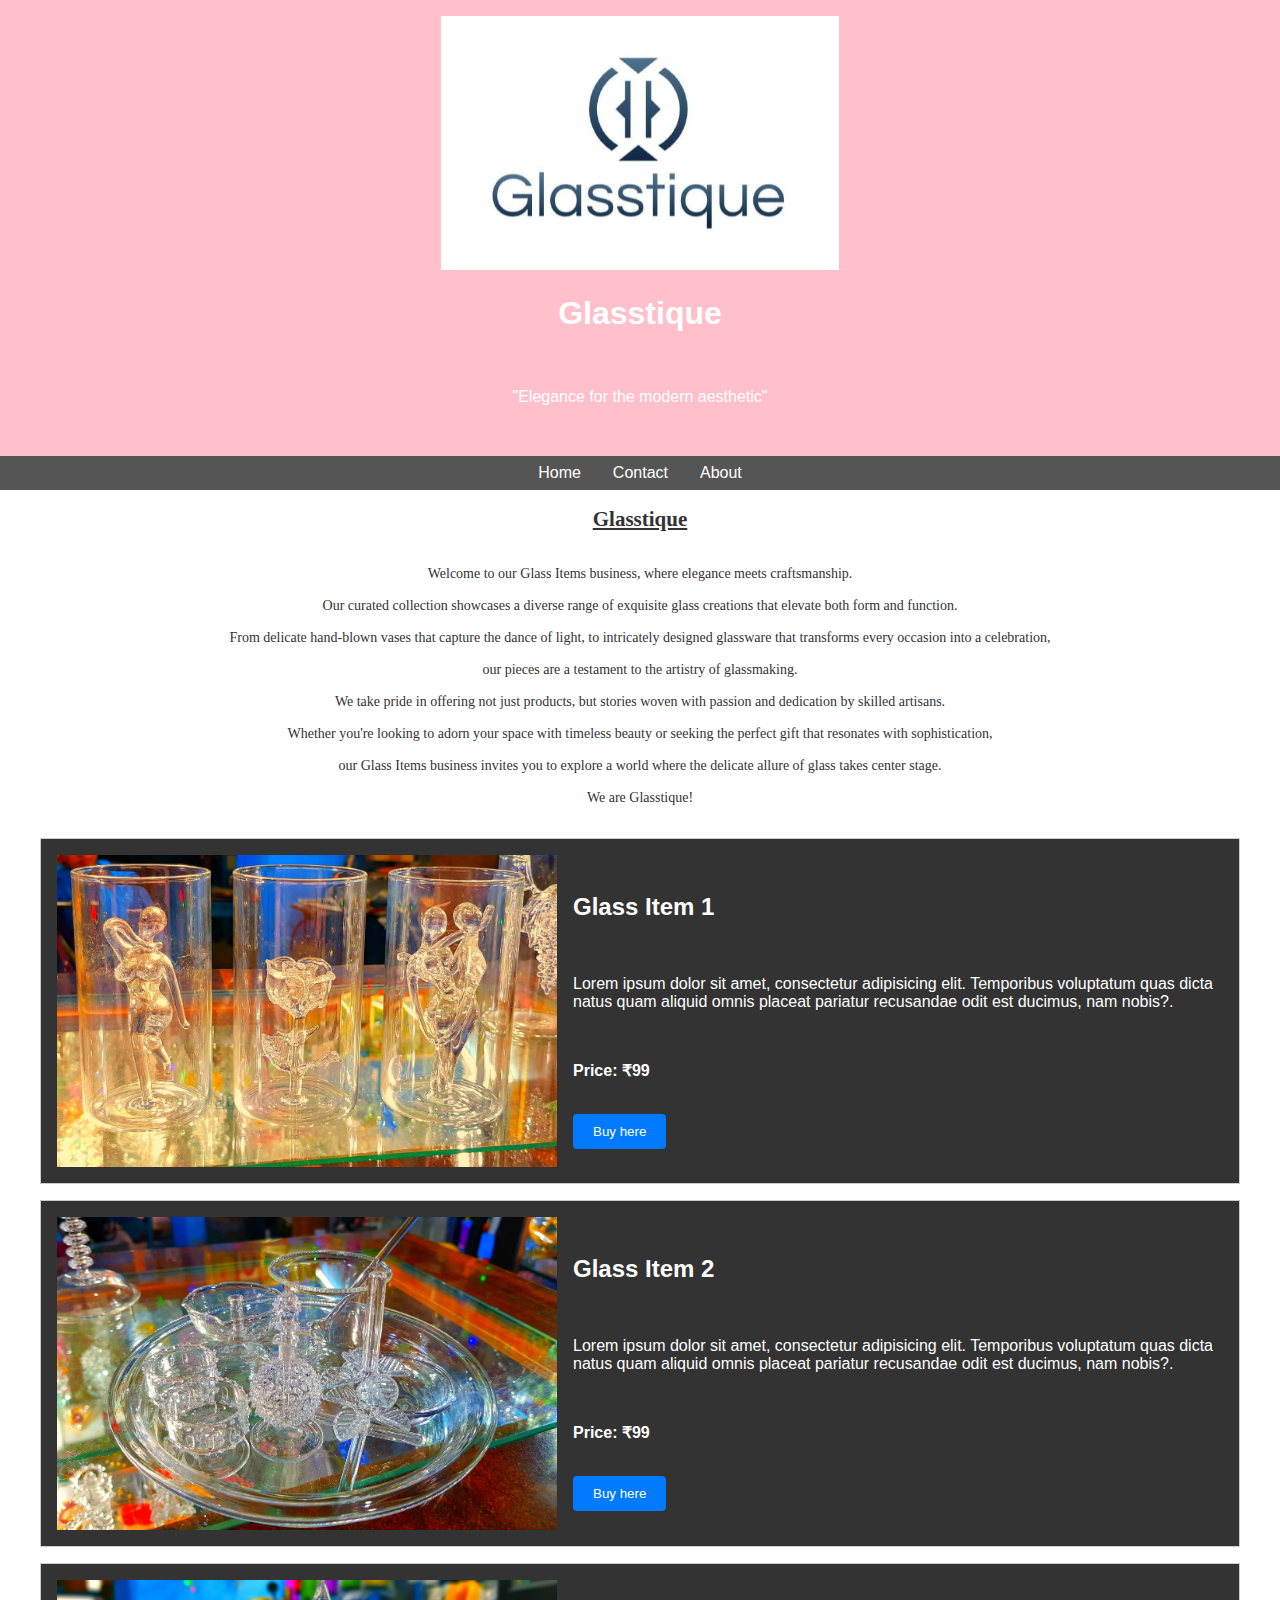
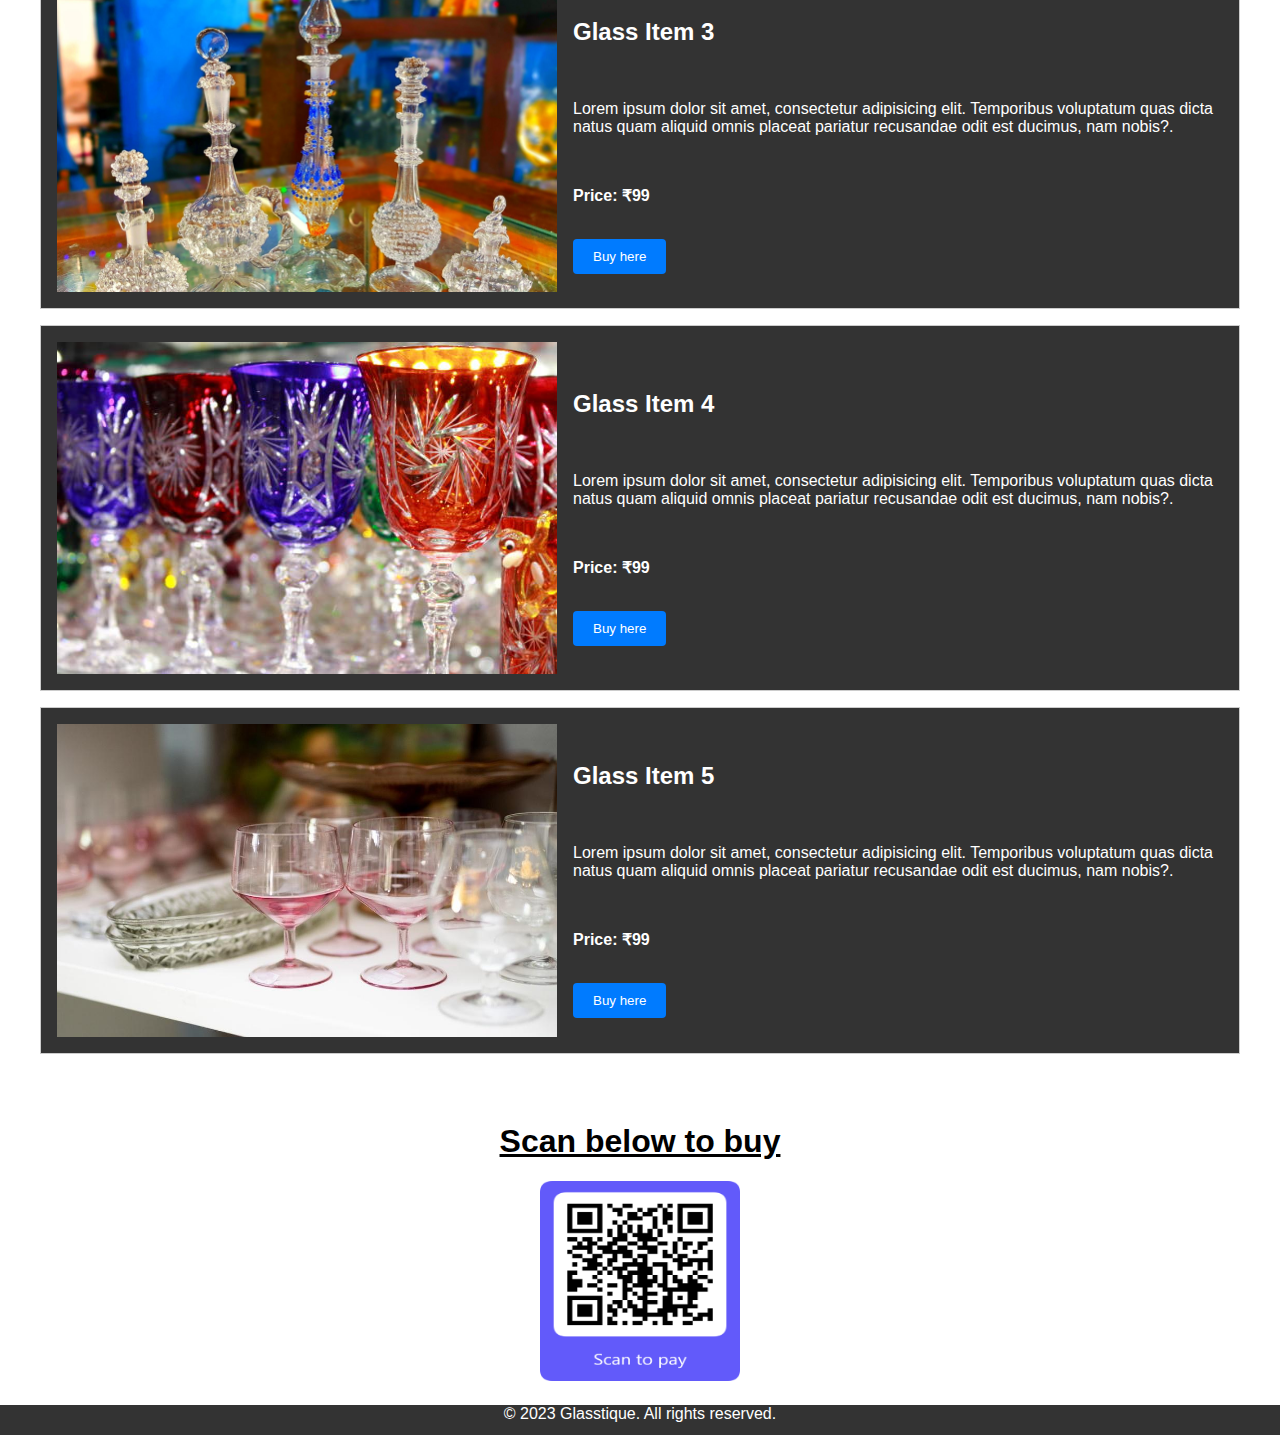
<file: index.html>
<!DOCTYPE html>
<html lang="en">
<head>
  <meta charset="UTF-8">
  <meta name="viewport" content="width=device-width, initial-scale=1.0">
  <title>Glasstique</title> 
  <link rel="stylesheet" href="style.css">
</head>

<body>
  <header>
    
    <img src="images/logo.PNG"><br>
    <h1>Glasstique</h1><br>
    <p>"Elegance for the modern aesthetic"</p><br>
  </header>
  <nav>
    <a href="index.html">Home</a>
    <a href="contact.html">Contact</a>
    <a href="about.html">About</a>
  </nav>
  <div class="para">
    

 <h2><u>Glasstique</u></h2><br>

 Welcome to our Glass Items business, where elegance meets craftsmanship.<br><br>

 Our curated collection showcases a diverse range of exquisite glass creations that elevate both form and function. <br><br>

 From delicate hand-blown vases that capture the dance of light, to intricately designed glassware that transforms every occasion into a celebration,<br><br>
 
 our pieces are a testament to the artistry of glassmaking. <br><br>

 We take pride in offering not just products, but stories woven with passion and dedication by skilled artisans. <br><br>

 Whether you're looking to adorn your space with timeless beauty or seeking the perfect gift that resonates with sophistication,<br><br>
 
 our Glass Items business invites you to explore a world where the delicate allure of glass takes center stage.<br><br>

We are Glasstique!


  </div>
  <div class="container">
    <div class="product">
      <img src="images/glass1.jpg" alt="Glass Item 1">
      <div>
        <h2>Glass Item 1</h2><br>
        <p>Lorem ipsum dolor sit amet, consectetur adipisicing elit. Temporibus voluptatum quas 
          dicta natus quam aliquid omnis placeat pariatur recusandae odit est ducimus, nam nobis?.</p><br>
        <p><strong>Price: ₹99</strong></p><br>
        <button><a href="https://buy.stripe.com/test_cN26s1g1z4x428E5kn">Buy here</a></button>
      </div>
    </div>
    <div class="product">
      <img src="images/glass2.jpg" alt="Glass Item 2">
      <div>
        <h2>Glass Item 2</h2><br>
        <p>Lorem ipsum dolor sit amet, consectetur adipisicing elit. Temporibus voluptatum quas 
          dicta natus quam aliquid omnis placeat pariatur recusandae odit est ducimus, nam nobis?.</p><br>
        <p><strong>Price: ₹99</strong></p><br>
        <button><a href="https://buy.stripe.com/test_cN26s1g1z4x428E5kn">Buy here</a></button>
      </div>
    </div>
    <div class="product">
      <img src="images/glass3.jpg" alt="Glass Item 3">
      <div>
        <h2>Glass Item 3</h2><br>
        <p>Lorem ipsum dolor sit amet, consectetur adipisicing elit. Temporibus voluptatum quas 
          dicta natus quam aliquid omnis placeat pariatur recusandae odit est ducimus, nam nobis?.</p><br>
        <p><strong>Price: ₹99</strong></p><br>
        <button><a href="https://buy.stripe.com/test_cN26s1g1z4x428E5kn">Buy here</a></button>
      </div>
    </div>
    <div class="product">
      <img src="images/glass4.jpg" alt="Glass Item 4">
      <div>
        <h2>Glass Item 4</h2><br>
        <p>Lorem ipsum dolor sit amet, consectetur adipisicing elit. Temporibus voluptatum quas 
          dicta natus quam aliquid omnis placeat pariatur recusandae odit est ducimus, nam nobis?.</p><br>
        <p><strong>Price: ₹99</strong></p><br>
        <button><a href="https://buy.stripe.com/test_cN26s1g1z4x428E5kn">Buy here</a></button>
      </div>
    </div>
    <div class="product">
      <img src="images/glass5.jpg" alt="Glass Item 5">
      <div>
        <h2>Glass Item 5</h2><br>
        <p>Lorem ipsum dolor sit amet, consectetur adipisicing elit. Temporibus voluptatum quas 
          dicta natus quam aliquid omnis placeat pariatur recusandae odit est ducimus, nam nobis?.</p><br>
        <p><strong>Price: ₹99</strong></p><br>
        <button><a href="https://buy.stripe.com/test_cN26s1g1z4x428E5kn">Buy here</a></button>
      </div>
    </div>

    <!-- Add more product items here -->
  </div>
<div class="buy">
  <h1><u>Scan below to buy</u></h1>
  <img src="images/qr.png" width="200px" height="200px">
</div>
  <footer>
    <p>&copy; 2023 Glasstique. All rights reserved.</p>
  </footer>
</body>

</html>
</file>
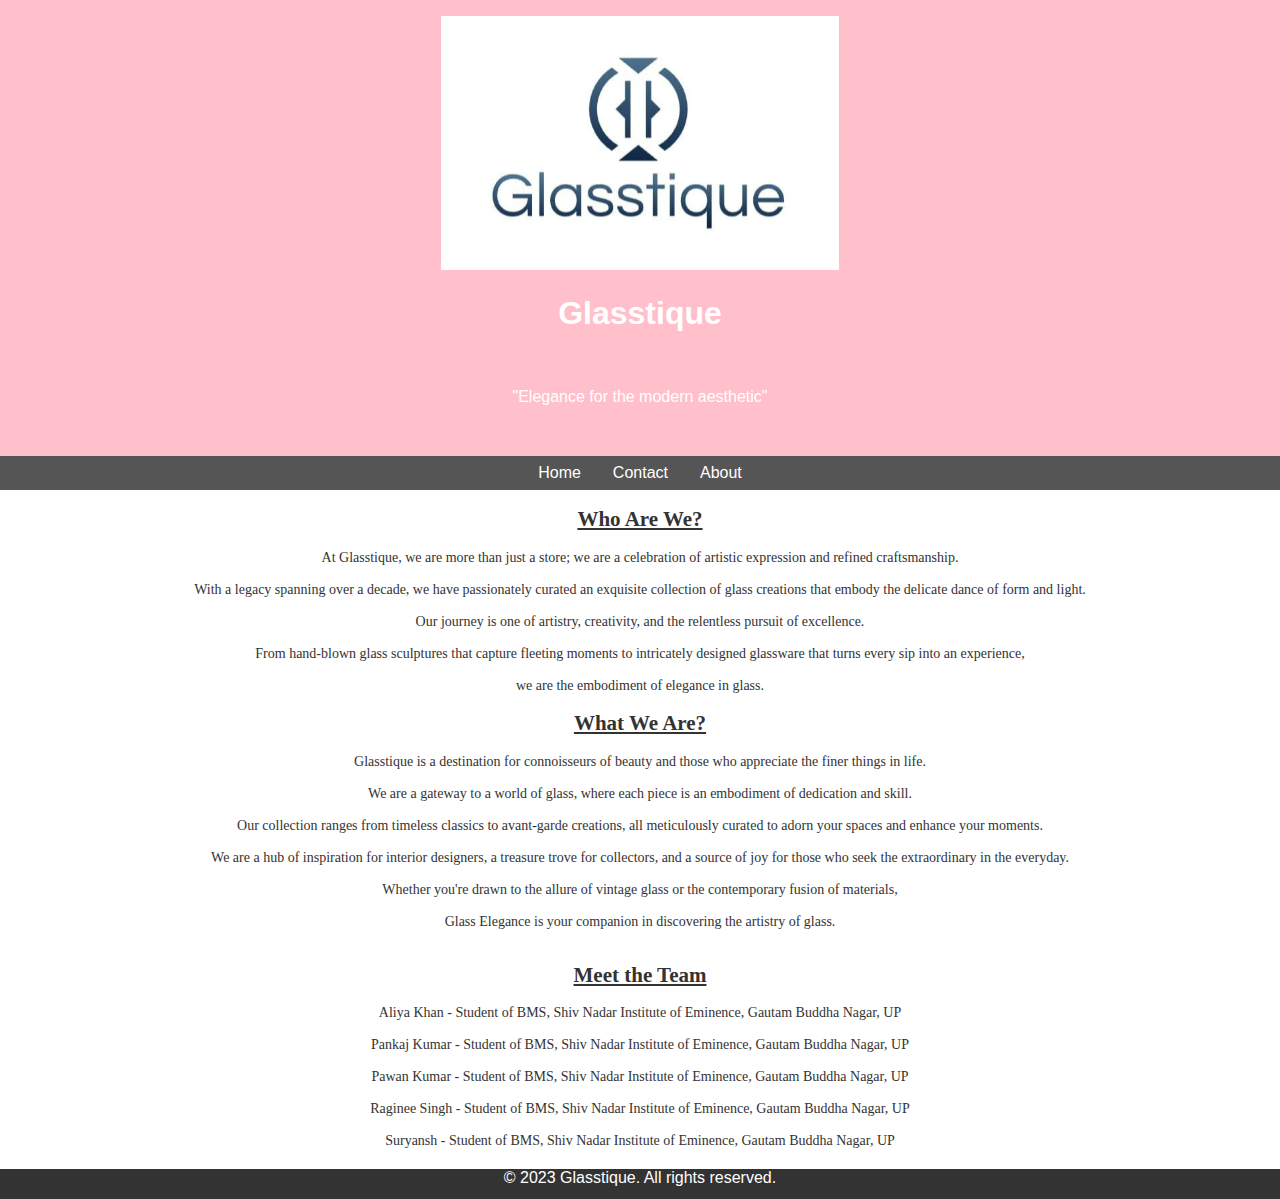
<file: about.html>
<!DOCTYPE html>
<html lang="en">
<head>
  <meta charset="UTF-8">
  <meta name="viewport" content="width=device-width, initial-scale=1.0">
  <title>Glasstique</title> 
  <link rel="stylesheet" href="style.css">
</head>

<body>
  <header>
    
    <img src="images/logo.PNG"><br>
    <h1>Glasstique</h1><br>
    <p>"Elegance for the modern aesthetic"</p><br>
  </header>
  <nav>
    <a href="index.html">Home</a>
    <a href="contact.html">Contact</a>
    <a href="about.html">About</a>
  </nav>
  <div class="para">
    
        <h2><u>Who Are We?</u></h2>
        
        At Glasstique, we are more than just a store; we are a celebration of artistic expression and refined craftsmanship. <br><br>
        
        With a legacy spanning over a decade, we have passionately curated an exquisite collection of glass creations that embody the delicate dance of form and light.<br><br>
        
        Our journey is one of artistry, creativity, and the relentless pursuit of excellence.<br><br>
        
        From hand-blown glass sculptures that capture fleeting moments to intricately designed glassware that turns every sip into an experience, <br><br>
        
        we are the embodiment of elegance in glass.
        
     <h2><u>What We Are?</u></h2>
        
        Glasstique is a destination for connoisseurs of beauty and those who appreciate the finer things in life.<br><br>
        
        We are a gateway to a world of glass, where each piece is an embodiment of dedication and skill.<br><br>
        
        Our collection ranges from timeless classics to avant-garde creations, all meticulously curated to adorn your spaces and enhance your moments. <br><br>
        
        We are a hub of inspiration for interior designers, a treasure trove for collectors, and a source of joy for those who seek the extraordinary in the everyday. <br><br>
        
        Whether you're drawn to the allure of vintage glass or the contemporary fusion of materials, <br><br>
        
        Glass Elegance is your companion in discovering the artistry of glass.<br><br>

        <h2><u>Meet the Team</u></h2>

        Aliya Khan - Student of BMS, Shiv Nadar Institute of Eminence, Gautam Buddha Nagar, UP<br><br>

        Pankaj Kumar - Student of BMS, Shiv Nadar Institute of Eminence, Gautam Buddha Nagar, UP<br><br>

        Pawan Kumar - Student of BMS, Shiv Nadar Institute of Eminence, Gautam Buddha Nagar, UP<br><br>

        Raginee Singh - Student of BMS, Shiv Nadar Institute of Eminence, Gautam Buddha Nagar, UP<br><br>

        Suryansh - Student of BMS, Shiv Nadar Institute of Eminence, Gautam Buddha Nagar, UP


  </div>
 
  <footer>
    <p>&copy; 2023 Glasstique. All rights reserved.</p>
  </footer>
</body>
</html>
</file>
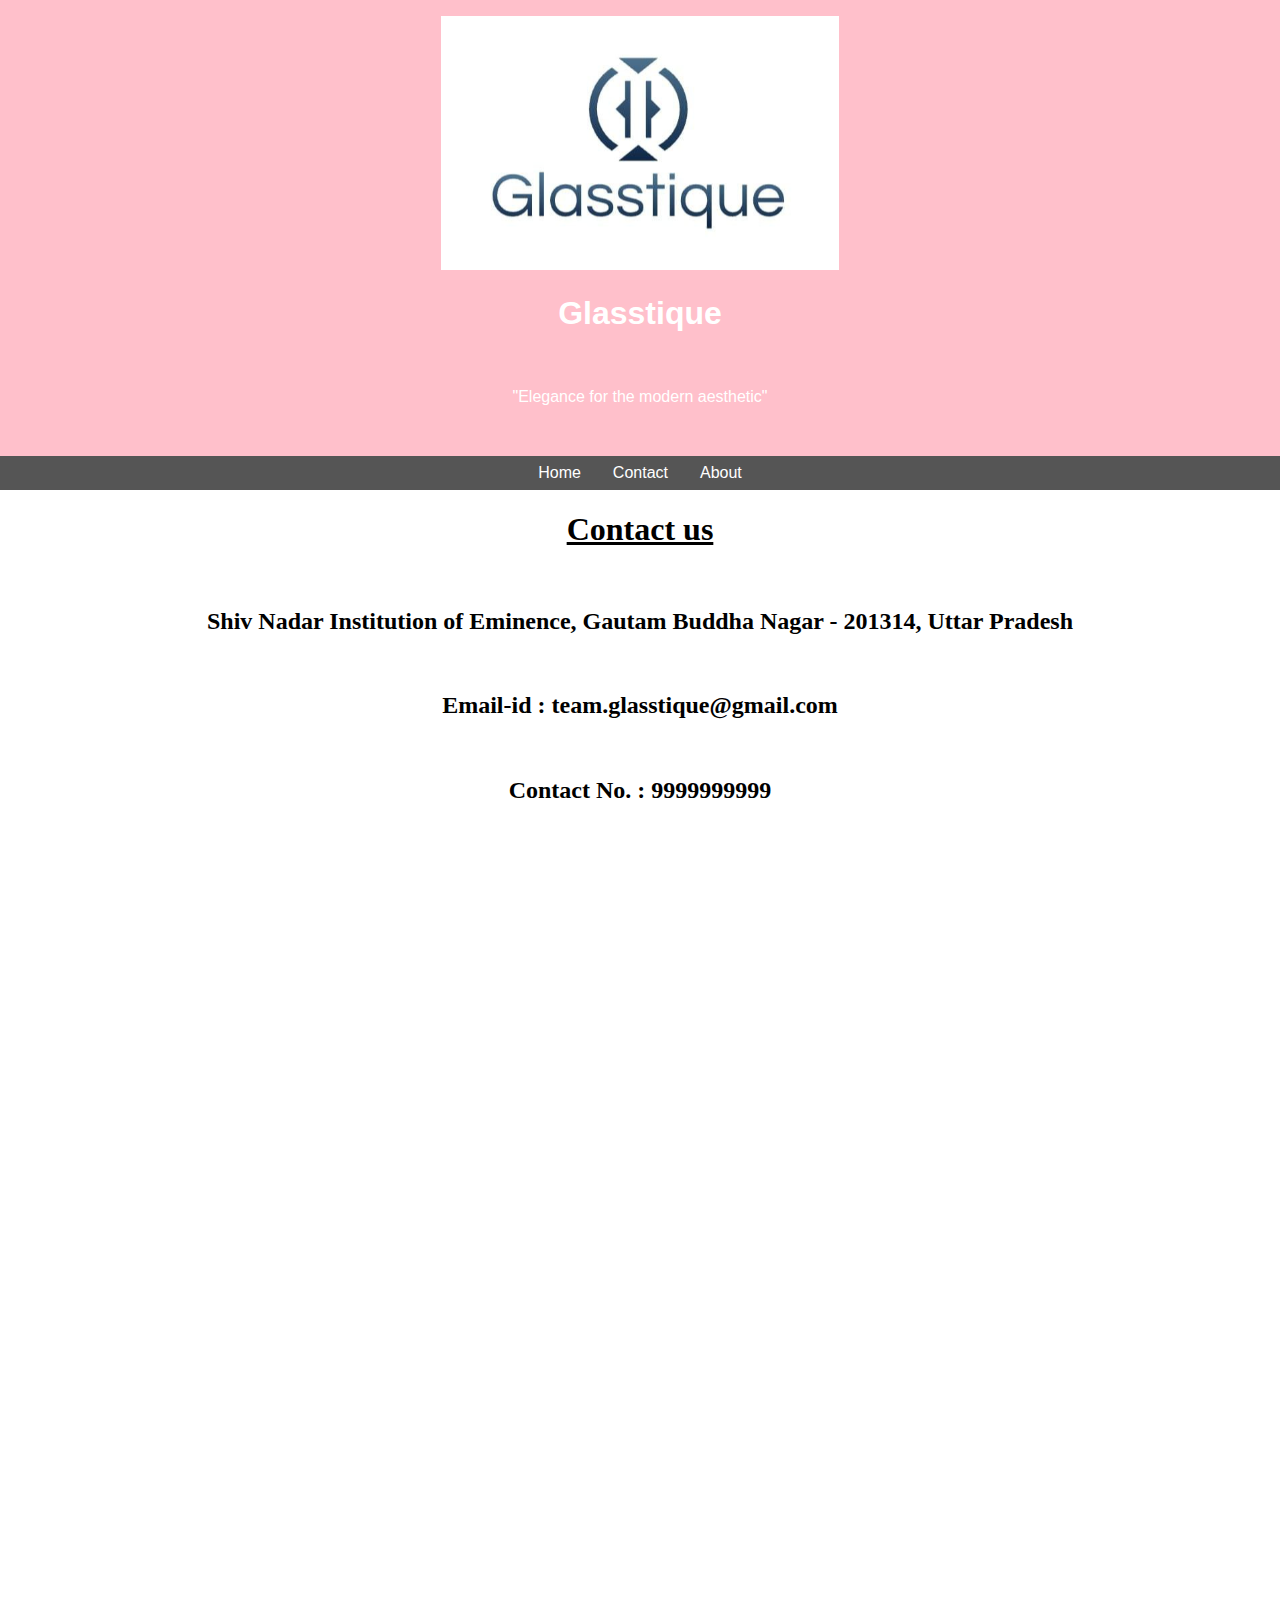
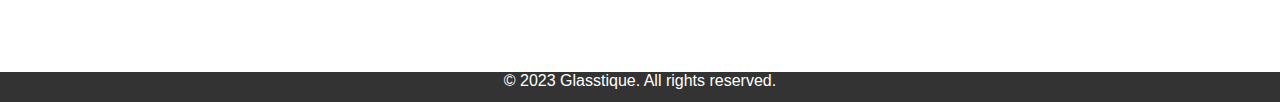
<file: contact.html>
<!DOCTYPE html>
<html lang="en">
<head>
  <meta charset="UTF-8">
  <meta name="viewport" content="width=device-width, initial-scale=1.0">
  <title>Glasstique</title> 
  <link rel="stylesheet" href="style.css">
</head>

<body>
  <header>
    
    <img src="images/logo.PNG"><br>
    <h1>Glasstique</h1><br>
    <p>"Elegance for the modern aesthetic"</p><br>
  </header>
  <nav>
    <a href="index.html">Home</a>
    <a href="contact.html">Contact</a>
    <a href="about.html">About</a>
  </nav>
 
  <div class="contacts">
    <div class="container-contact">
    <h1><u>Contact us</u></h1><br>
    <h2>Shiv Nadar Institution of Eminence, Gautam Buddha Nagar - 201314, Uttar Pradesh</h2><br>
    <h2>Email-id : team.glasstique@gmail.com</h2><br>
    <h2>Contact No. : 9999999999</h2>
</div>
<iframe src="https://docs.google.com/forms/d/e/1FAIpQLSevKMT73QtLHkBU-kZgSzhYO_mme2U4o4sj85ETwxvU3uTH8Q/viewform?embedded=true" width="640" height="824" frameborder="0" marginheight="0" marginwidth="0">Loading…</iframe>
  </div>

  <footer>
    <p>&copy; 2023 Glasstique. All rights reserved.</p>
  </footer>
</body>
</html>
</file>
<file: style.css>
body {
    font-family: Arial, sans-serif;
    margin: 0;
    padding: 0;
  }
  header {
    background-color: pink;
    color: white;
    text-align: center;
    padding: 1rem;
  }
  nav {
    display: flex;
    justify-content: center;
    background-color: #555;
    padding: 0.5rem;
  }
  nav a {
    color: white;
    text-decoration: none;
    margin: 0 1rem;
  }
  .container {
    max-width: 1200px;
    margin: 0 auto;
    padding: 2rem;
  }
  .product {
    border: 1px solid #ccc;
    padding: 1rem;
    margin-bottom: 1rem;
    display: flex;
    align-items: center;
    background-color: #333;
    color: white;
  }
  .product img {
    max-width: 500px;
    margin-right: 1rem;
  }
.para{
    color: #333;
    background-color: white;
    justify-content: center;
    text-align: center;
    align-items: center;
    font-size: 14px;
    font-family:cursive;
}

button {
    background-color: #007bff;
    color: #fff;
    border: none;
    padding: 10px 20px;
    border-radius: 4px;
    cursor: pointer;
    text-decoration: none;
  }
  button:hover {
    background-color: #0056b3;
    text-decoration: none;
  }
  button a{
    color: white;
    text-decoration: none;
  }

  .buy{
    align-items: center;
    text-align: center;
    justify-content: center;
    min-height: 30px;
  }
footer{
    text-align: center;
    background-color: #333;
    color: white;
    height: 30px;
    justify-content: center;
    margin-top: 20px;
}

/*------------contact--------------*/
.contacts{
    
    text-align: center;
    align-items: center;
    font-family: cursive;
    padding: 2 rem;
}

/*-----------------media query----------------------*/

@media only screen and (max-width: 600px) {
    .container{
        text-align: center;
        
    }

    .product {
        color: #333;
        background-color: white;
        border: none;
        display: contents;
        margin: 40px;
        text-align: center;
        align-items: center;
        justify-content: center;
    }
    .product img{
        margin-top: 20px;
        max-width: 300px;
    }
   button{
    align-items: center;
    text-align: center;
    justify-content: center;
   }

header{
    max-width: 365px;
}
nav{
    max-width: 365px;
}
header img{
    max-width: 300px;
}
.para{
    min-width: 365px;
}
iframe{
    max-width:365px ;
}
}
</file>
